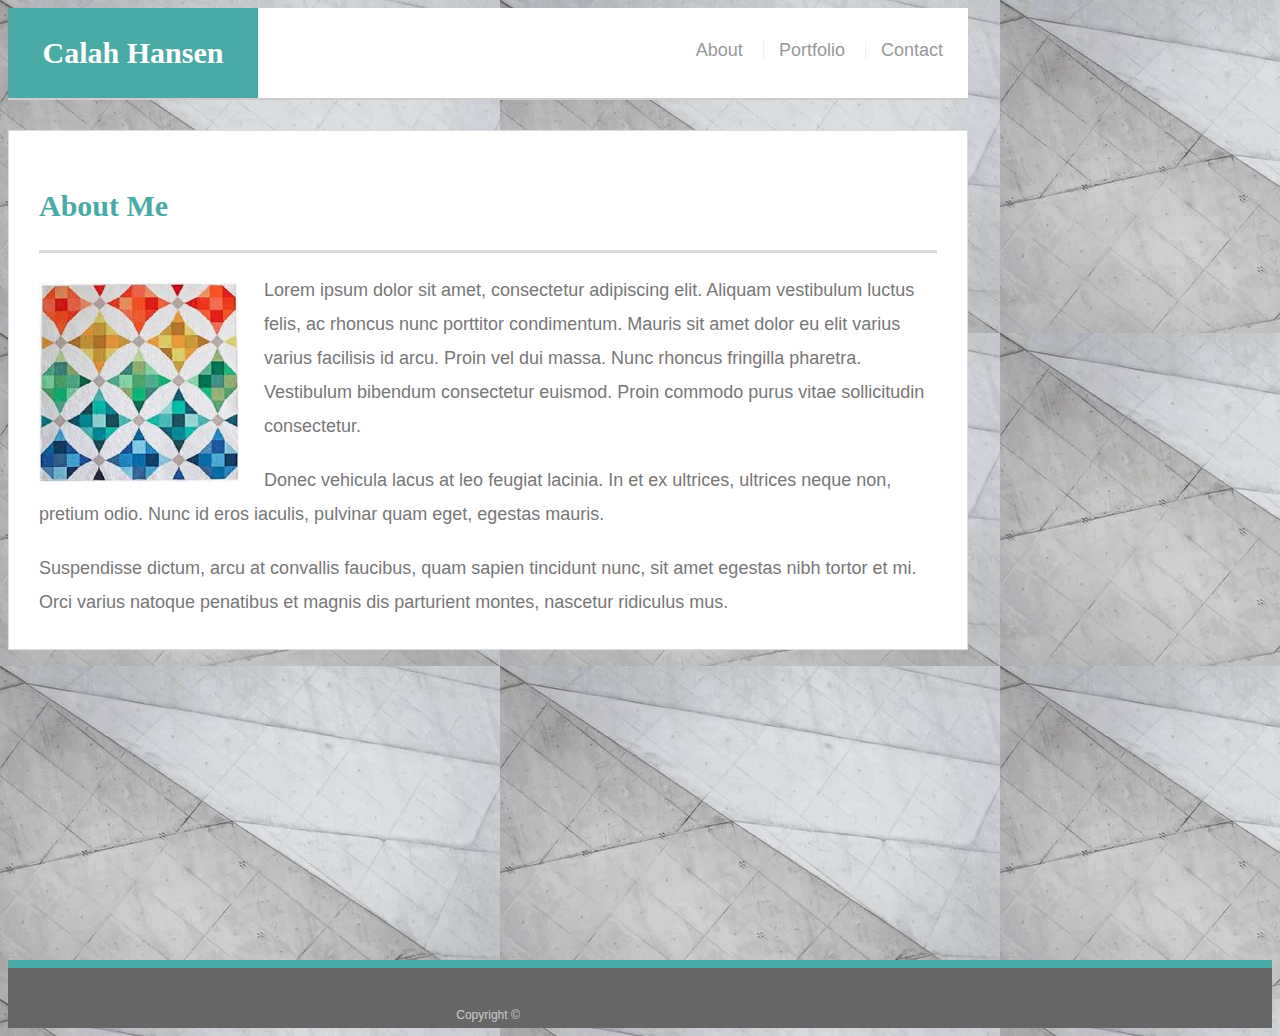
<file: index.html>
<!doctype html>
<html lang="en-us">

<head>
  <meta name="viewport" content="width=device-width, initial-scale=1.0">
  <title>About | Calah Hansen</title>
  <link rel="stylesheet" type="text/css" href="assets/css/style.css">
</head>

<body>

  <header id="masthead">
    <div class="container">
      <a href="index.html" id="logo">Calah Hansen</a>
      <nav>
        <a href="index.html">About</a>
        <a href="portfolio.html">Portfolio</a>
        <a href="contact.html">Contact</a>
      </nav>
    </div>
  </header>

  <div id="main-container" class="container">
    <section class="main-section">
      <h1>About Me</h1>

      <img src="assets/images/quilt.jpg" class="auth-image" alt="Your Name">

      <p>Lorem ipsum dolor sit amet, consectetur adipiscing elit. Aliquam vestibulum luctus felis, ac rhoncus nunc porttitor condimentum. Mauris sit amet dolor eu elit varius varius facilisis id arcu. Proin vel dui massa. Nunc rhoncus fringilla pharetra. Vestibulum bibendum consectetur euismod. Proin commodo purus vitae sollicitudin consectetur.</p>

      <p>Donec vehicula lacus at leo feugiat lacinia. In et ex ultrices, ultrices neque non, pretium odio. Nunc id eros iaculis, pulvinar quam eget, egestas mauris.</p>

      <p>Suspendisse dictum, arcu at convallis faucibus, quam sapien tincidunt nunc, sit amet egestas nibh tortor et mi. Orci varius natoque penatibus et magnis dis parturient montes, nascetur ridiculus mus.</p>

    </section>

  </div>

  <footer>
    <div class="container">
      Copyright &copy; 
    </div>
  </footer>
</body>

</html>
</file>
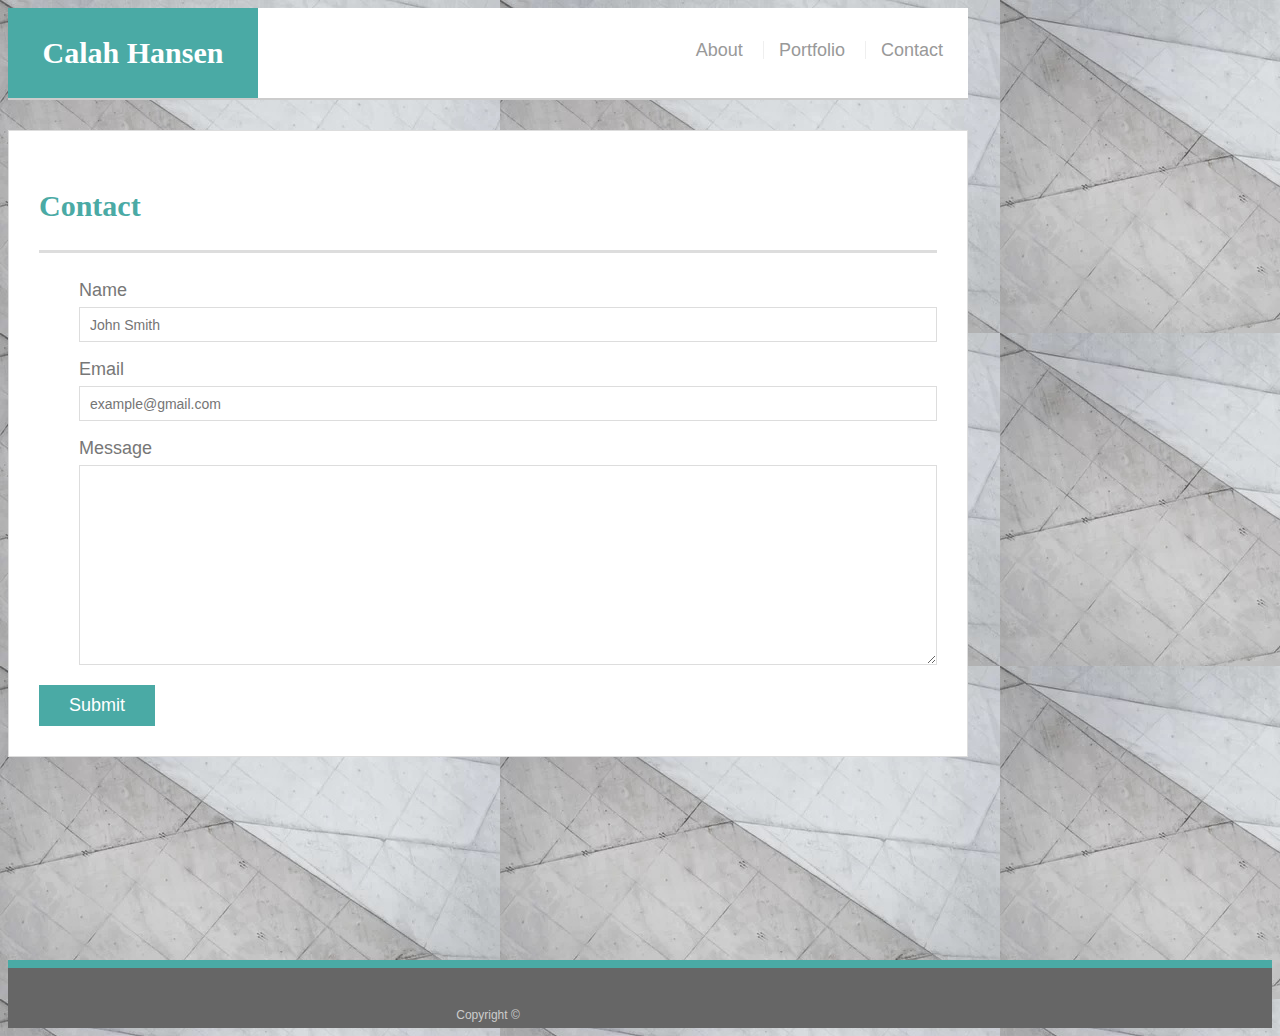
<file: contact.html>
<!doctype html>
<html lang="en-us">

<head>
  <meta name="viewport" content="width=device-width, initial-scale=1.0">
  <title>Contact | Calah Hansen</title>
  <link rel="stylesheet" type="text/css" href="assets/css/style.css">
</head>

<body>

  <header id="masthead">
    <div class="container">
      <a href="index.html" id="logo">Calah Hansen</a>
      <nav>
        <a href="index.html">About</a>
        <a href="portfolio.html">Portfolio</a>
        <a href="contact.html">Contact</a>
      </nav>
    </div>
  </header>

  <div id="main-container" class="container">
    <section class="main-section">
      <h1>Contact</h1>

      <form id="contact-form">
        <ul style="list-style-type:none";>
          <li>
            <label for="name">Name</label>
            <input type="text" id="name" name="name" placeholder="John Smith" required="required">
          </li>
          <li>
            <label for="email">Email</label>
            <input type="email" id="email" name="email" placeholder="example@gmail.com" required="required">
          </li>
          <li>
            <label for="message">Message</label>
            <textarea id="message" name="message" required="required"></textarea>
          </li>
        </ul>
        <input type="submit">
      </form>

    </section>

  </div>

  <footer>
    <div class="container">
      Copyright &copy; 
    </div>
  </footer>
</body>

</html>
</file>
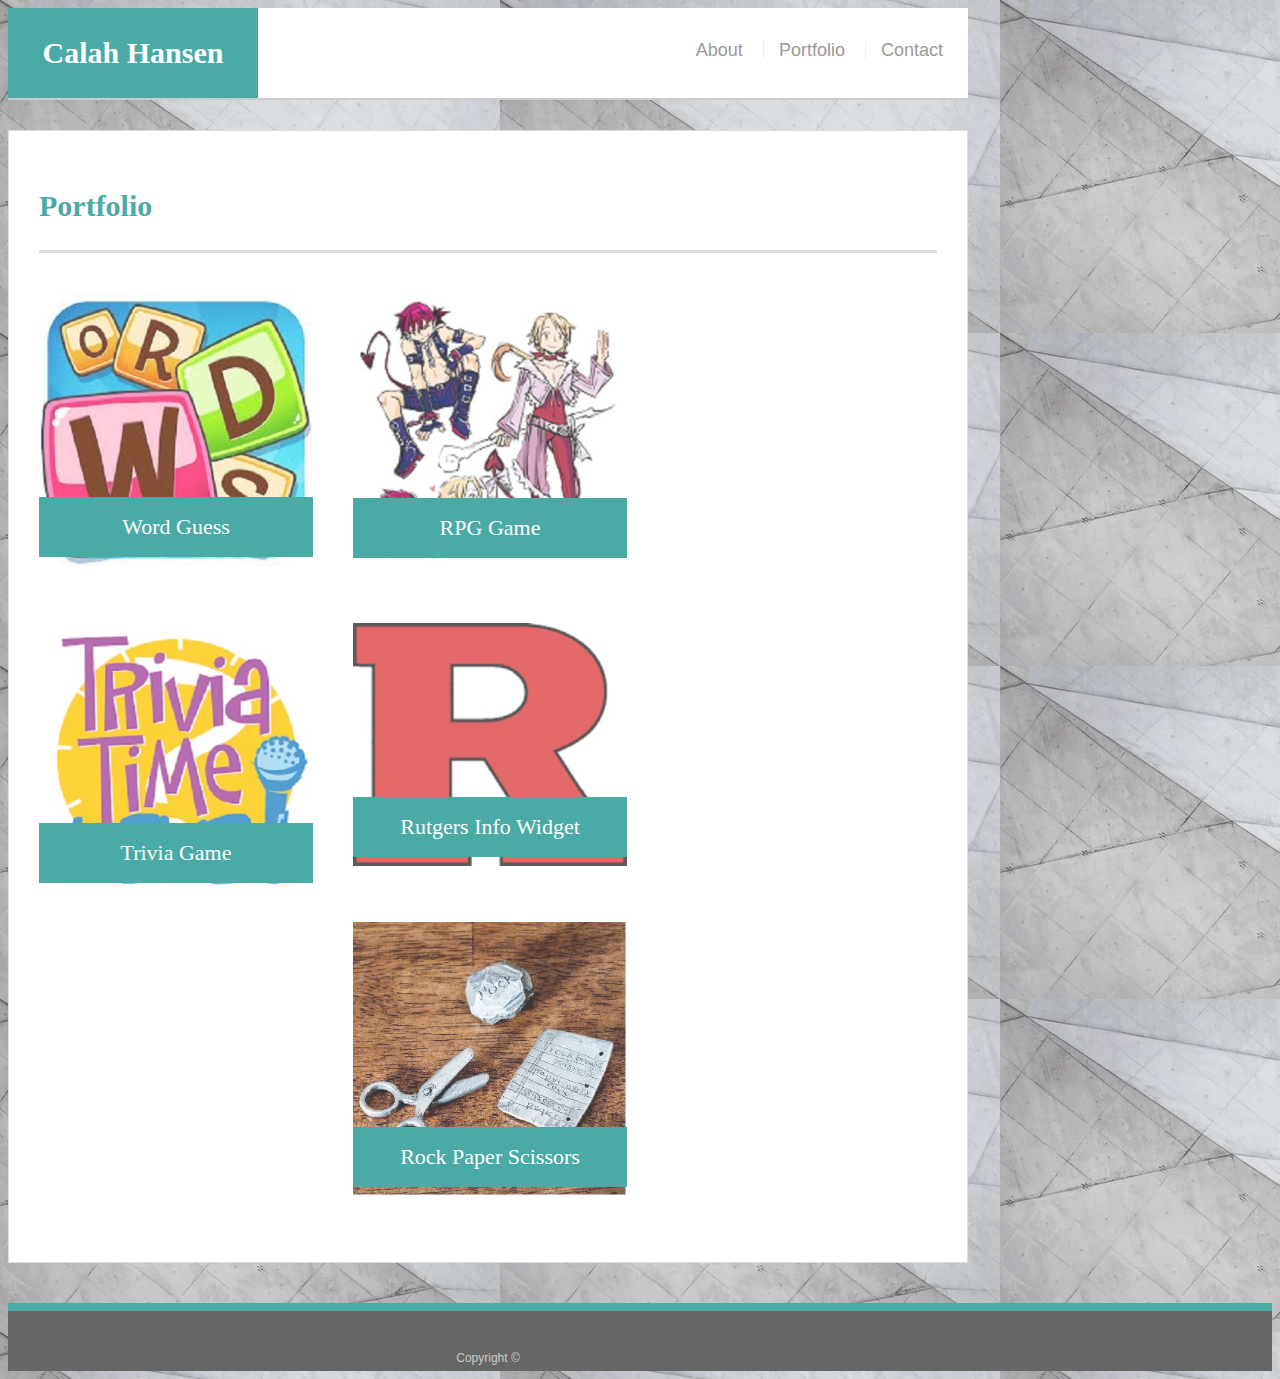
<file: portfolio.html>
<!doctype html>
<html lang="en-us">

<head>
  <meta name="viewport" content="width=device-width, initial-scale=1.0">
  <title>Portfolio | Calah Hansen</title>
  <link rel="stylesheet" type="text/css" href="assets/css/style.css">
</head>

<body>

  <header id="masthead">
    <div class="container">
      <a href="index.html" id="logo">Calah Hansen</a>
      <nav>
        <a href="index.html">About</a>
        <a href="portfolio.html">Portfolio</a>
        <a href="contact.html">Contact</a>
      </nav>
    </div>
  </header>

  <div id="main-container" class="container">
    <section class="main-section">
      <h1>Portfolio</h1>

      <div class="work">
        <img src="assets/images/word.jpg" alt="Word Guess">

        <h3>Word Guess</h3>
      </div>
      <div class="work">
        <img src="assets/images/rpg.jpg" alt="RPG Game">

        <h3>RPG Game</h3>
      </div>
      <div class="work">
        <img src="assets/images/trivia.jpg" alt="Trivia Game">

        <h3>Trivia Game</h3>
      </div>
      <div class="work">
        <img src="assets/images/rutgers.jpg" alt="Rutgers Info Widget">

        <h3>Rutgers Info Widget</h3>
      </div>
      <div class="work">
        <img src="assets/images/rockpaperscissors.jpg">

        <h3>Rock Paper Scissors</h3>
      </div>

    </section>

  </div>

  <footer>
    <div class="container">
      Copyright &copy;
    </div>
  </footer>
</body>

</html>
</file>
<file: assets/css/style.css>
body {
    font-family: Arial, "Helvetica Neue", Helvetica, sans-serif;
    font-size: 18px;
    line-height: 34px;
    color: #777777;
    background: url("../images/concrete.jpg");
  }
  
  * {
    box-sizing: border-box;
  }
  
  /* general */
  
  .container {
    width: 100%;
    max-width: 960px;
    margin: 0 auto;
    clear: both;
  }
  
  h1,
  h2,
  h3,
  p {
    margin-bottom: 20px;
  }
  
  p:last-child {
    margin-bottom: 0;
  }
  
  h1,
  h2,
  h3 {
    font-family: Georgia, Times, "Times New Roman", serif;
    font-weight: 700;
    color: #4aaaa5;
  }
  
  h1 {
    padding-bottom: 20px;
    font-size: 30px;
    line-height: 49px;
    border-bottom: 3px solid #dddddd;
  }
  
  h2,
  h3 {
    font-size: 22px;
  }
  
  /* header */
  
  #masthead {
    position: fixed;
    z-index: 99;
    width: 100%;
    margin: 0 0 30px;
    overflow: auto;
    color: #ffffff;
    background: #ffffff;
    border-bottom: 2px solid #cccccc;
  }
  
  #logo {
    float: left;
    width: 250px;
    height: 90px;
    font-family: Georgia, Times, "Times New Roman", serif;
    font-size: 30px;
    font-weight: 700;
    line-height: 90px;
    color: #ffffff;
    text-align: center;
    text-decoration: none;
    background: #4aaaa5;
  }
  
  nav {
    float: right;
    margin-top: 25px;
  }
  
  nav a {
    display: inline-block;
    padding-left: 15px;
    margin-left: 15px;
    line-height: 18px;
    color: #999;
    text-decoration: none;
    border-left: 1px solid #efefef;
  }
  
  nav a:first-child {
    border-left: 0 none;
  }
  
  /* footer */
  
  footer {
    padding: 30px 0;
    clear: both;
    font-size: 12px;
    color: #ffffff;
    color: #cccccc;
    text-align: center;
    background: #666666;
    border-top: 8px solid #4aaaa5;
    height: 50px;
  }
  
  h3, h2 {
    padding-bottom: 20px;
    margin-bottom: 15px;
    line-height: 22px;
    border-bottom: 2px solid #eeeeee;
  }
  
  /* main */
  
  #main-container {
    padding-top: 130px;
    min-height: calc(100vh - 70px);
  }
  
  .main-section {
    float: left;
    width: 100%;
    max-width: 960px;
    padding: 30px;
    margin: 0 0 40px;
    background: #ffffff;
    border: 1px solid #dddddd;
  }
  
  /* portfolio page */
  
  .work {
    position: relative;
    float: left;
    width: 274px;
    margin: 20px 0 25px;
    overflow: auto;
  }
  
  .work:nth-child(even) {
    margin-right: 40px;
  }
  
  .work img {
    width: 100%;
    border: 0 none;
    opacity: 0.8;
  }
  
  .work h3 {
    position: absolute;
    bottom: 20px;
    width: 100%;
    padding: 15px;
    margin-bottom: 0;
    font-weight: 300;
    line-height: 30px;
    color: #ffffff;
    text-align: center;
    background: #4aaaa5;
    border-bottom: 0;
  }
  
  .auth-image {
    float: left;
    width: 200px;
    height: auto;
    margin-top: 10px;
    margin-right: 25px;
  }
  
  /* contact page */
  
  #contact-form ul {
    margin-bottom: 20px;
  }
  
  #contact-form li {
    margin-bottom: 10px;
  }
  
  label,
  input[type=text],
  input[type=email],
  textarea {
    display: block;
    width: 100%;
  }
  
  input[type=text],
  input[type=email],
  textarea {
    height: 35px;
    padding: 0 10px;
    font-size: 14px;
    border: 1px solid #dddddd;
  }
  
  textarea {
    height: 200px;
  }
  
  input[type=submit] {
    padding: 10px 30px;
    font-size: 18px;
    color: #ffffff;
    cursor: pointer;
    background: #4aaaa5;
    border: 0 none;
  }
  
 @media (max-width: 500px) {
   .auth-image {
     width: 100%;
   }
 }
 
  @media (max-width: 640px) {
    #masthead {
      position: static;
      margin: 0 0 8px;
    }
    #main-container {
      padding-top: 0%;
    }
    #logo {
      width: 100%;
    }
    nav {
      width: 100%;
      text-align: center;
      margin-top: 0%;
    }
    h1 {
      margin-block-start: 0%;
      margin-block-end: 0%;
    }
    #work {
      width: 100%;
    }

  }

@media (max-width: 768px) {
  #masthead {
    position: static;
  }
  nav {
    margin-right: 20px;
  }
  #main-container {
    padding-top: 0%;
  }
}

@media (max-width: 980px) {
  nav {
    margin-right: 20px;
  }
  #masthead {
    position: static;
  }
  #main-container {
    padding-top: 0%;
  }
  .container {
    margin: 0;
  }
}

@media (min-width: 980px) {
  nav {
    margin-right: 25px;
  }
  #masthead {
    position: static;
    width: 960px;
  }
  #main-container {
    padding-top: 0%;
  }
  .container {
    margin: 0;
  }
}
</file>
